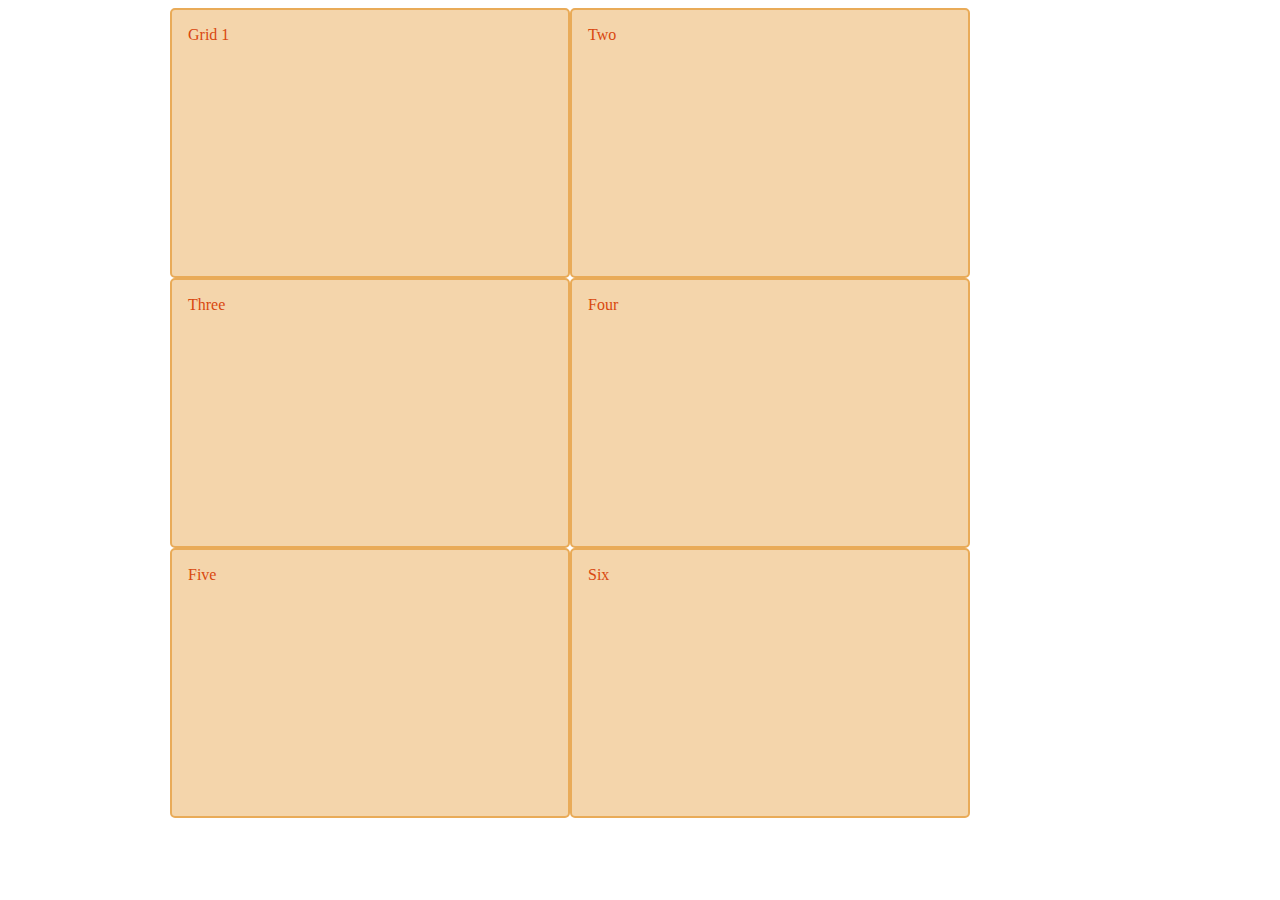
<file: indexto.html>
<html>
     <head>
        <link href="grid.css" rel="stylesheet">
    </head>

    <body>
        <div class="wrapper">
            <div class="one"><div data-aos="fade-up"></div> Grid 1<br></div>
            <div class="two">Two</div>
            <div class="three">Three</div>
            <div class="four">Four</div>
            <div class="five">Five</div>
            <div class="six">Six</div>
        </div>
</body>
</html>
</file>
<file: grid.css>
* {box-sizing: border-box;}
.wrapper {
  max-width: 940px;
  margin: 0 auto;
}

.wrapper > div {
  border: 2px solid rgb(233,171,88);
  border-radius: 5px;
  background-color: rgba(233,171,88,.5);
  padding: 1em;
  color: #d9480f;
}

.wrapper {
  display: grid;
  grid-template-columns: 400px 400px;
  grid-template-rows: 30vh 30vh 30vh;
}
</file>
